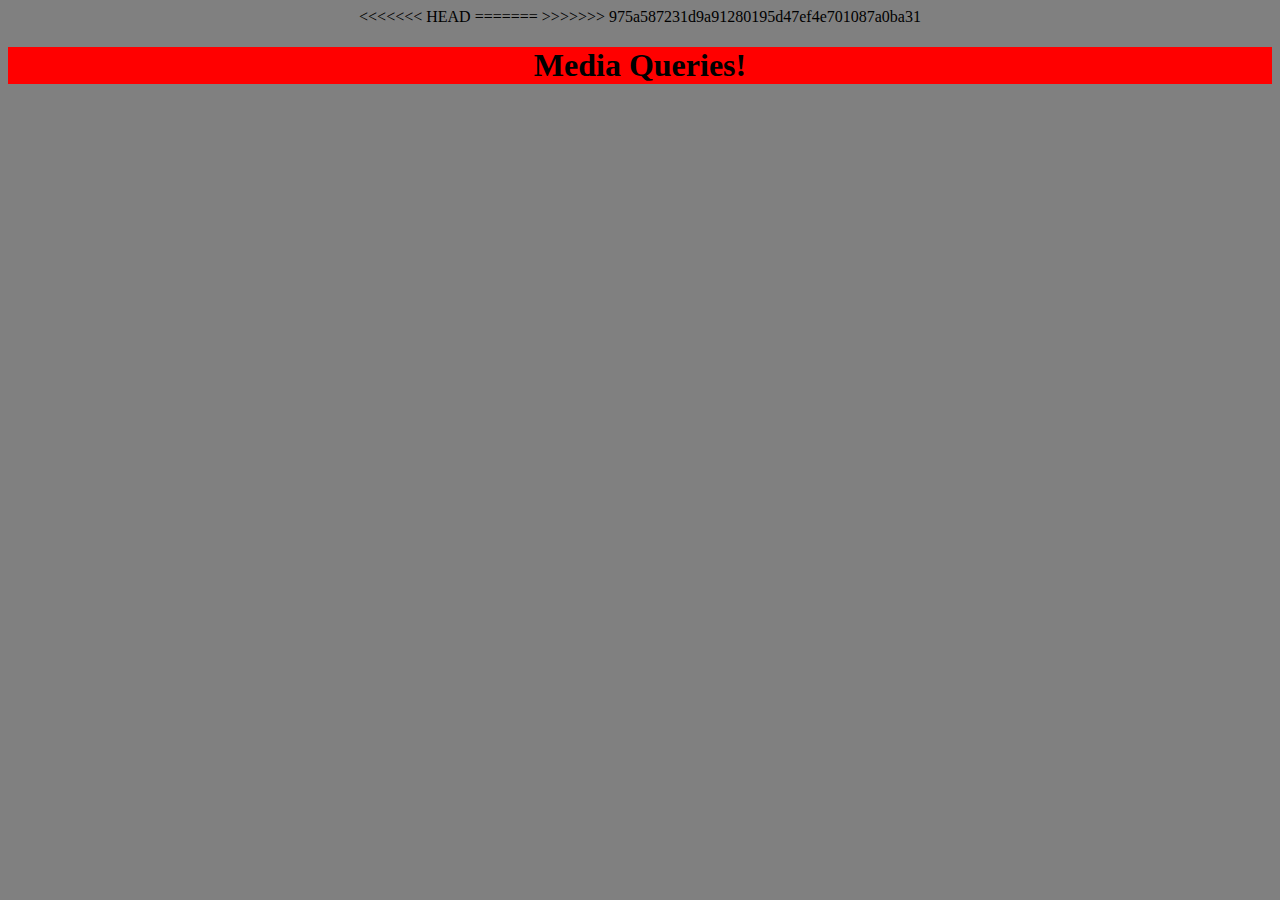
<file: class-01-responsive-mobile-first/lecture/media-queries/index.html>
<!DOCTYPE html>
<html lang="en">
  <head>
    <meta charset="UTF-8">
    <title>Media Queries</title>
<<<<<<< HEAD
    <meta name="viewport" content="width=device-width, initial-scale=1">
=======

>>>>>>> 975a587231d9a91280195d47ef4e701087a0ba31
    <link rel="stylesheet" href="base.css">
  </head>
  <body>
    <h1>Media Queries!</h1>
  </body>
</html>
</file>
<file: class-01-responsive-mobile-first/lecture/media-queries/base.css>
body {
  text-align: center;
  background-color: grey;
}

h1 {
  background-color: yellow;
}

@media only screen and (min-width: 320px) {
  h1 {
    background-color: green;
  }
}

@media only screen and (min-width: 640px) {
  h1 {
    background-color: red;
  }
}
</file>
